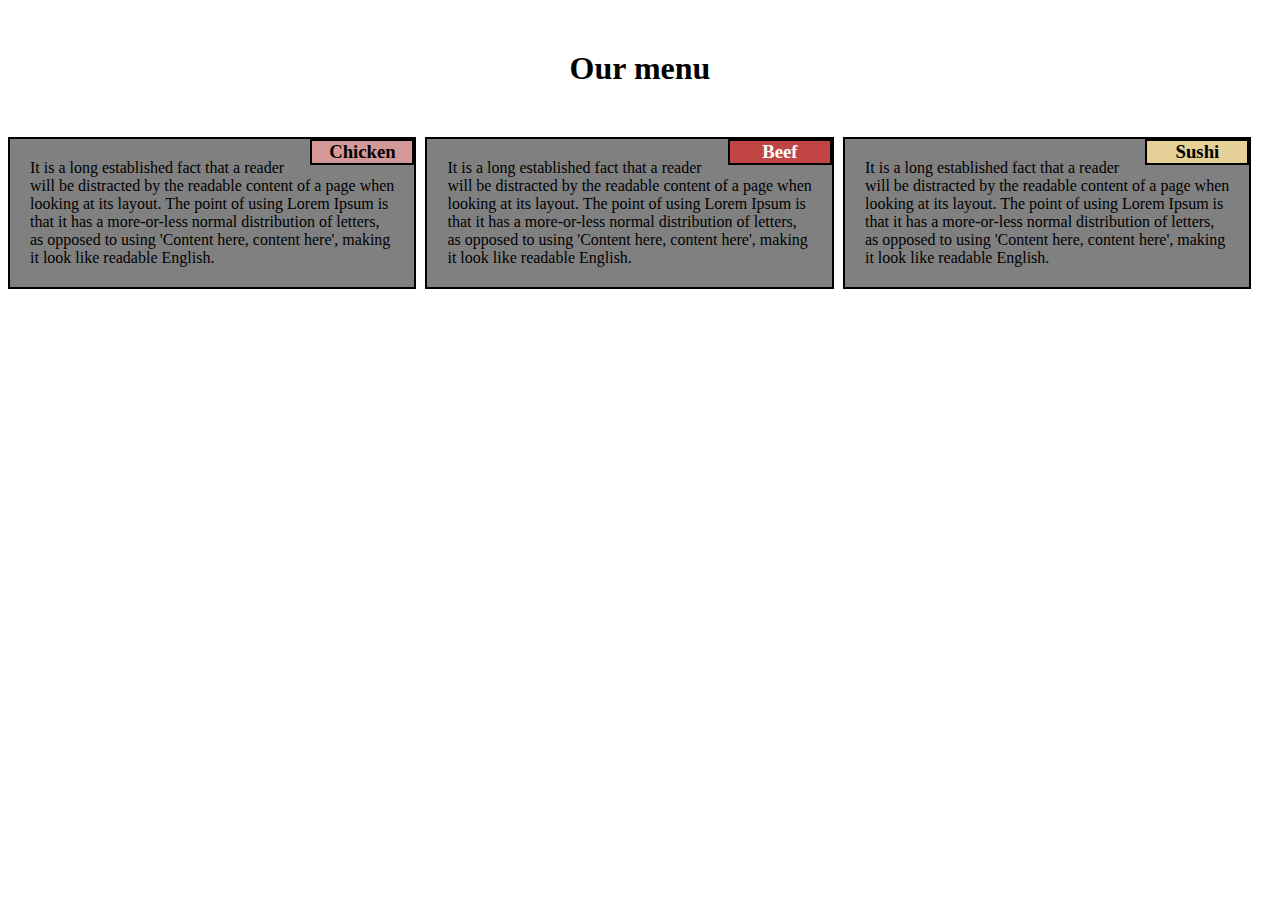
<file: index.html>
<!DOCTYPE html>
<html>
	<head>
		<title>
		mod2-solution
		</title>
		<style>
			@media (min-width: 992px){
			h1{text-align:center; margin:50px;}
			div{width:32%; background-color:gray; border: 2px solid black; float:left; margin-right: 9px;}
			h3{background-color:#D59898; border: 2px solid black; margin:0px; float:right; width:100px; text-align:center;}
			p{margin:20px;}
			}
			@media (min-width: 768px) and (max-width: 991px){
			h1{text-align:center; margin:50px;}
			#outsideBox1{width:48%; background-color:gray; border: 2px solid black;}
			#outsideBox2{width:48%; background-color:gray; border: 2px solid black;}
			#outsideBox3{width:98%; background-color:gray; border: 2px solid black;}
			h3{background-color:#D59898; border: 2px solid black; margin:0px; float:right; width:100px; text-align:center;}
			p{margin:20px;}
			div{float:left; margin-right: 9px; margin-bottom:9px;}}
			@media (max-width: 767px){
			h1{text-align:center; margin:50px;}
			#outsideBox1{width:95%; background-color:gray; border: 2px solid black;}
			#outsideBox2{width:95%; background-color:gray; border: 2px solid black;}
			#outsideBox3{width:95%; background-color:gray; border: 2px solid black;}
			h3{background-color:#D59898; border: 2px solid black; margin:0px; float:right; width:100px; text-align:center;}
			p{margin:20px;}
			div{float:left; margin-right: 9px; margin-bottom:9px;}}
		</style>
	</head>
	<body>
		<h1>Our menu</h1>
		<div id="outsideBox1">
			<h3>Chicken</h3>
			<p>It is a long established fact that a reader will be 
			distracted by the readable content of a page when looking at 
			its layout. The point of using Lorem Ipsum is that it has a 
			more-or-less normal distribution of letters, as opposed to 
			using 'Content here, content here', making it look like
			readable English.
			</p>
		</div>
		<div id="outsideBox2">
			<h3 style="color:#ffffff; background-color:#C14543">Beef</h3>
			<p>It is a long established fact that a reader will be 
			distracted by the readable content of a page when looking at 
			its layout. The point of using Lorem Ipsum is that it has a 
			more-or-less normal distribution of letters, as opposed to 
			using 'Content here, content here', making it look like
			readable English.
			</p>
		</div>
		<div id="outsideBox3" >
			<h3 style="background-color:#E5D198;">Sushi</h3>
			<p>It is a long established fact that a reader will be 
			distracted by the readable content of a page when looking at 
			its layout. The point of using Lorem Ipsum is that it has a 
			more-or-less normal distribution of letters, as opposed to 
			using 'Content here, content here', making it look like
			readable English.
			</p>
		</div>
		
	</body>
</html>
</file>
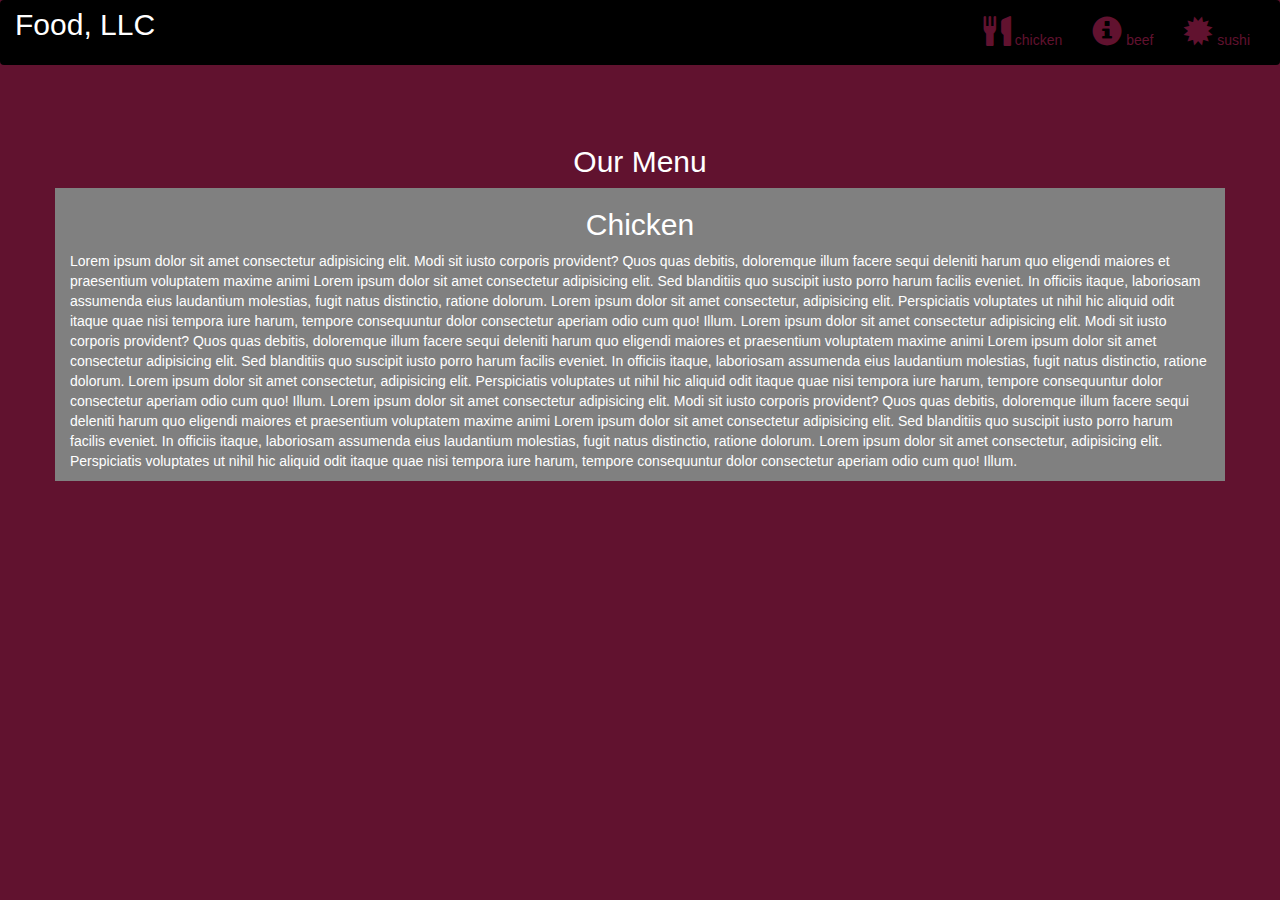
<file: module3_solution/index.html>
<!DOCTYPE html>
<html lang="en">
<head>
  <title>Bootstrap Example</title>
  <meta charset="utf-8">
  <meta name="viewport" content="width=device-width, initial-scale=1">
  <link rel="stylesheet" href="https://maxcdn.bootstrapcdn.com/bootstrap/3.4.1/css/bootstrap.min.css">
  <link rel="stylesheet" type="text/css" href="css/styles.css">
  <script src="https://ajax.googleapis.com/ajax/libs/jquery/3.5.1/jquery.min.js"></script>
  <script src="https://maxcdn.bootstrapcdn.com/bootstrap/3.4.1/js/bootstrap.min.js"></script>
</head>
<body>

<nav class="navbar navbar-inverse">
  <div class="container-fluid">
    <div class="navbar-header">
      <button type="button" class="navbar-toggle" data-toggle="collapse" data-target="#myNavbar">
        <span class="icon-bar"></span>
        <span class="icon-bar"></span>
        <span class="icon-bar"></span>                        
      </button>
      <a class="navbar-brand" href="#" >Food, LLC</a>
    </div>
    <div class="collapse navbar-collapse" id="myNavbar">
    
      <ul class="nav navbar-nav navbar-right" >
        <li style>
        <a href="#" > 
        <span class="glyphicon glyphicon-cutlery"></span> chicken</a>
        </li>
        <li>
        <a href="#" >
        <span class="glyphicon glyphicon-info-sign"></span> beef</a>
        </li>
        <li>
        <a href="#">
        <span class="glyphicon glyphicon-certificate"></span> sushi</a>
        </li>
      </ul>
    </div>
  </div>
</nav>
<br>
<br>  
<h1><p class="text-center">Our Menu</p></h1>


<div id="main-content" class="container">
  <div id="home-tiles" class="row">
      <div class="col-md-12 col-sm-12 col-xs-12">
            
            <p id="chickstory">
          <h2>Chicken</h2>
             Lorem ipsum dolor sit amet consectetur adipisicing elit. Modi sit iusto corporis provident? Quos quas debitis, doloremque illum facere sequi deleniti harum quo eligendi maiores et praesentium voluptatem maxime animi
             Lorem ipsum dolor sit amet consectetur adipisicing elit. Sed blanditiis quo suscipit iusto porro harum facilis eveniet. In officiis itaque, laboriosam assumenda eius laudantium molestias, fugit natus distinctio, ratione dolorum.
             Lorem ipsum dolor sit amet consectetur, adipisicing elit. Perspiciatis voluptates ut nihil hic aliquid odit itaque quae nisi tempora iure harum, tempore consequuntur dolor consectetur aperiam odio cum quo! Illum.
             Lorem ipsum dolor sit amet consectetur adipisicing elit. Modi sit iusto corporis provident? Quos quas debitis, doloremque illum facere sequi deleniti harum quo eligendi maiores et praesentium voluptatem maxime animi
             Lorem ipsum dolor sit amet consectetur adipisicing elit. Sed blanditiis quo suscipit iusto porro harum facilis eveniet. In officiis itaque, laboriosam assumenda eius laudantium molestias, fugit natus distinctio, ratione dolorum.
             Lorem ipsum dolor sit amet consectetur, adipisicing elit. Perspiciatis voluptates ut nihil hic aliquid odit itaque quae nisi tempora iure harum, tempore consequuntur dolor consectetur aperiam odio cum quo! Illum.
             Lorem ipsum dolor sit amet consectetur adipisicing elit. Modi sit iusto corporis provident? Quos quas debitis, doloremque illum facere sequi deleniti harum quo eligendi maiores et praesentium voluptatem maxime animi
             Lorem ipsum dolor sit amet consectetur adipisicing elit. Sed blanditiis quo suscipit iusto porro harum facilis eveniet. In officiis itaque, laboriosam assumenda eius laudantium molestias, fugit natus distinctio, ratione dolorum.
             Lorem ipsum dolor sit amet consectetur, adipisicing elit. Perspiciatis voluptates ut nihil hic aliquid odit itaque quae nisi tempora iure harum, tempore consequuntur dolor consectetur aperiam odio cum quo! Illum.
            </p>
      </div>
    </div>
</div>

</body>
</file>
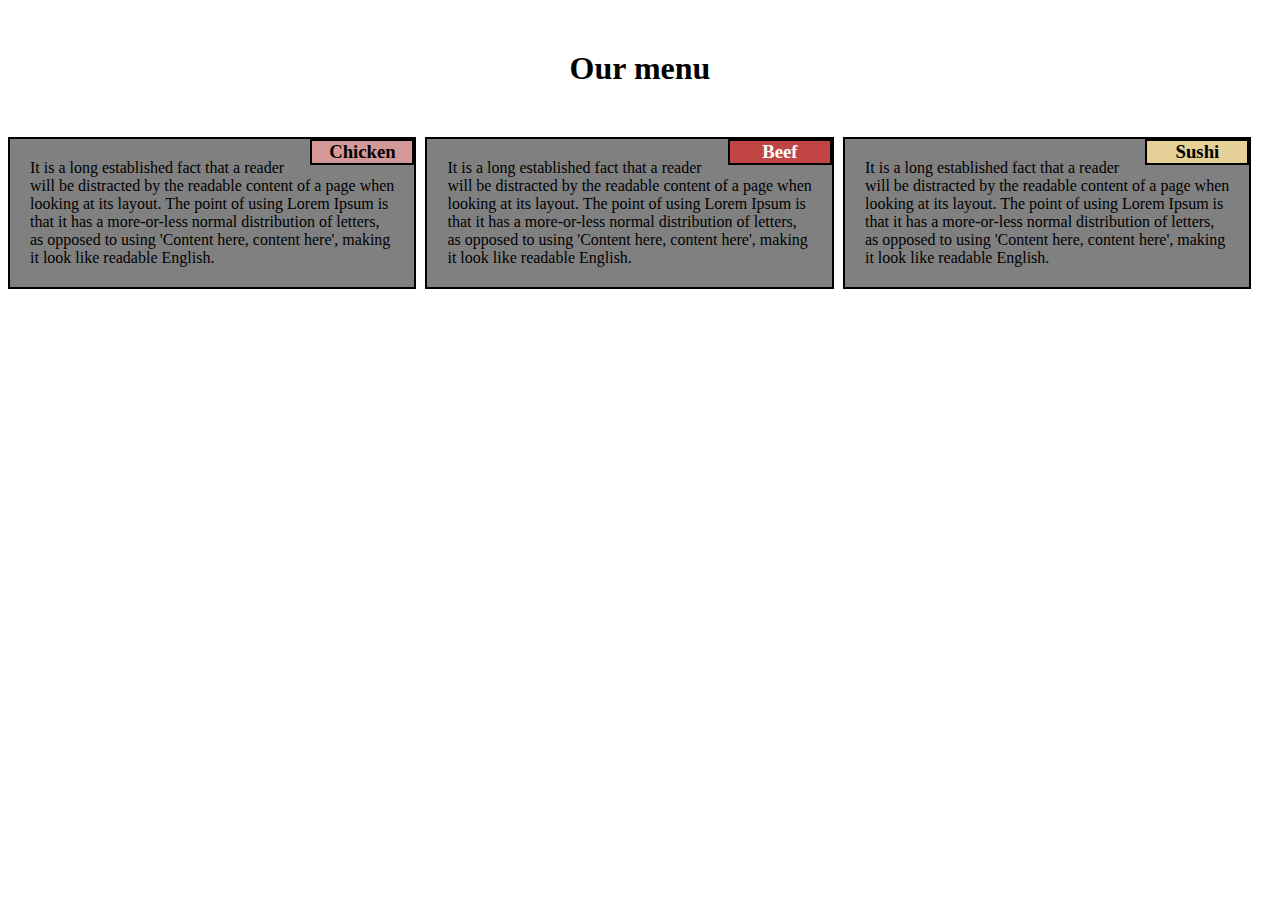
<file: mod3_solution/mod2/index.html>
<!DOCTYPE html>
<html>
	<head>
		<meta name="viewport" content="width=device-width, initial-scale=1">
		<title>
		mod2-solution
		</title>
		<style>
			@media (min-width: 992px){
			h1{text-align:center; margin:50px;}
			div{width:32%; background-color:gray; border: 2px solid black; float:left; margin-right: 9px;}
			h3{background-color:#D59898; border: 2px solid black; margin:0px; float:right; width:100px; text-align:center;
}
			p{margin:20px;}
			}
			@media (min-width: 768px) and (max-width: 991px){
			h1{text-align:center; margin:50px;}
			#outsideBox1{width:48%; background-color:gray; border: 2px solid black;}
			#outsideBox2{width:48%; background-color:gray; border: 2px solid black;}
			#outsideBox3{width:98%; background-color:gray; border: 2px solid black;}
			h3{background-color:#D59898; border: 2px solid black; margin:0px; float:right; width:100px; text-align:center;}
			p{margin:20px;}
			div{float:left; margin-right: 9px; margin-bottom:9px;}}
			@media (max-width: 767px){
			h1{text-align:center; margin:50px;}
			#outsideBox1{width:100%; background-color:gray; border: 2px solid black; margin-left:0px;  border-radius: 0;}
			#outsideBox2{width:100%; background-color:gray; border: 2px solid black;}
			#outsideBox3{width:100%; background-color:gray; border: 2px solid black;}
			h3{background-color:#D59898; border: 2px solid black; margin:0px; float:right; width:100px; text-align:center;}
			p{margin:20px;}
			div{margin-right: 9px; margin-bottom:9px;}}
		</style>
	</head>
	<body>
	
	
	
		<h1>Our menu</h1>
		<div id="outsideBox1">
			<h3>Chicken</h3>
			<p>It is a long established fact that a reader will be 
			distracted by the readable content of a page when looking at 
			its layout. The point of using Lorem Ipsum is that it has a 
			more-or-less normal distribution of letters, as opposed to 
			using 'Content here, content here', making it look like
			readable English.
			</p>
		</div>
		<div id="outsideBox2">
			<h3 style="color:#ffffff; background-color:#C14543">Beef</h3>
			<p>It is a long established fact that a reader will be 
			distracted by the readable content of a page when looking at 
			its layout. The point of using Lorem Ipsum is that it has a 
			more-or-less normal distribution of letters, as opposed to 
			using 'Content here, content here', making it look like
			readable English.
			</p>
		</div>
		<div id="outsideBox3" >
			<h3 style="background-color:#E5D198;">Sushi</h3>
			<p>It is a long established fact that a reader will be 
			distracted by the readable content of a page when looking at 
			its layout. The point of using Lorem Ipsum is that it has a 
			more-or-less normal distribution of letters, as opposed to 
			using 'Content here, content here', making it look like
			readable English.
			</p>
		</div>
		
	</body>
</html>
</file>
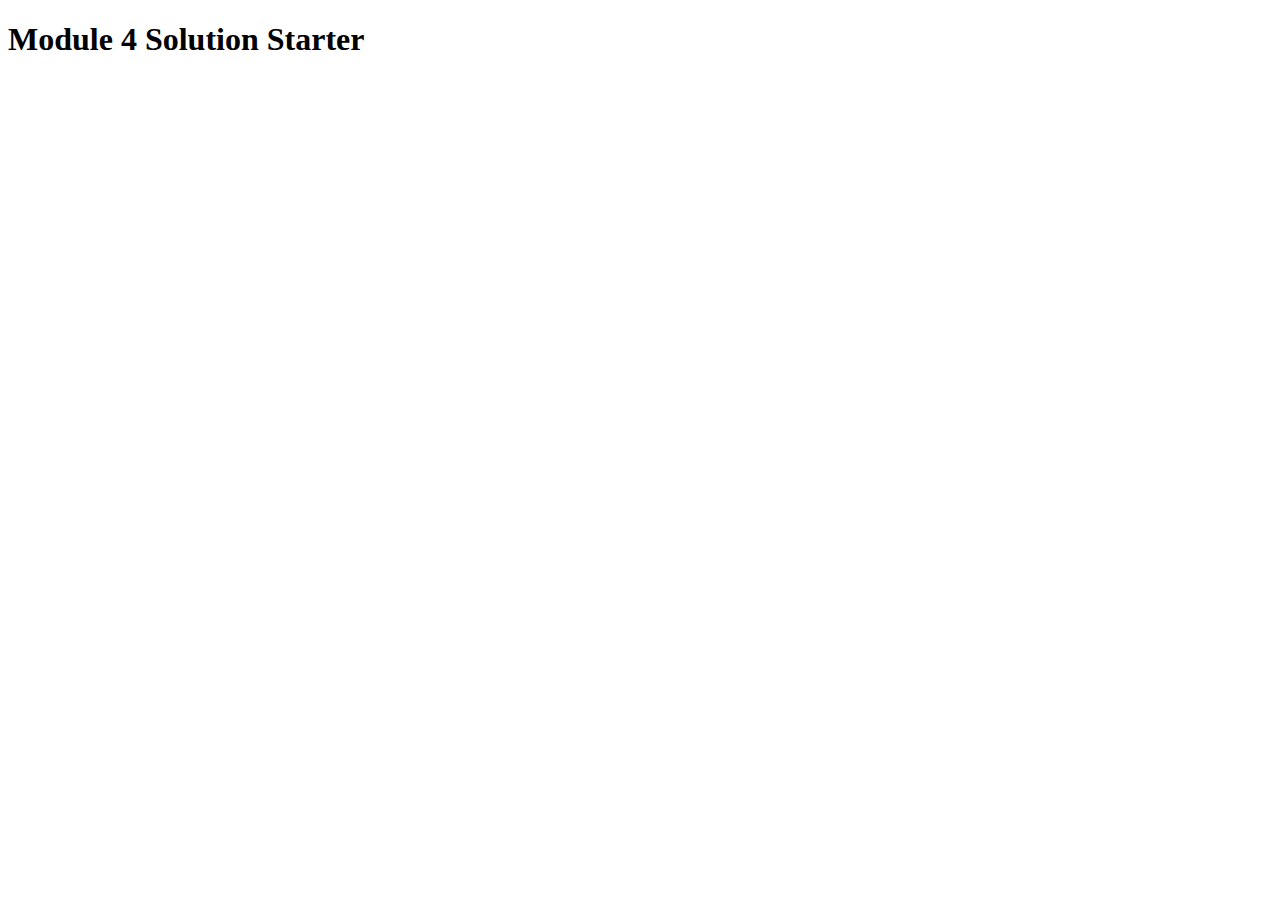
<file: mod4-solution/js/mod4-solution/index.html>
<!DOCTYPE html>
<html>
<head>
  <meta charset="utf-8">
  <title>Module 4 Solution Starter</title>
 <!-- <script src="SpeakHello.js"></script>
  <script src="SpeakGoodBye.js"></script> -->
  <script src="js/script.js"></script>
</head>
<body>
  <h1>Module 4 Solution Starter</h1>
</body>
</html>
</file>
<file: module3_solution/css/styles.css>
*{
	margin: 0;
	padding: 0;
	
}
.navbar{

border: none;
background-color: black;
color: #61122F;
}
body{
	background-color: #61122F;
	color: white;
}
.glyphicon{
	font-size: 30px;
	color:#61122F; 
}

.center{
	width: 90%;
	background-color: grey;

}
.container
{
	background-color: grey;
}
.text-center{
	font-size: 30px;
}

h2{
	text-align: center;
}
#myNavbar ul li a {
	color: #61122F;
}
.navbar-brand{
font-size: 30px;	
}
</file>
